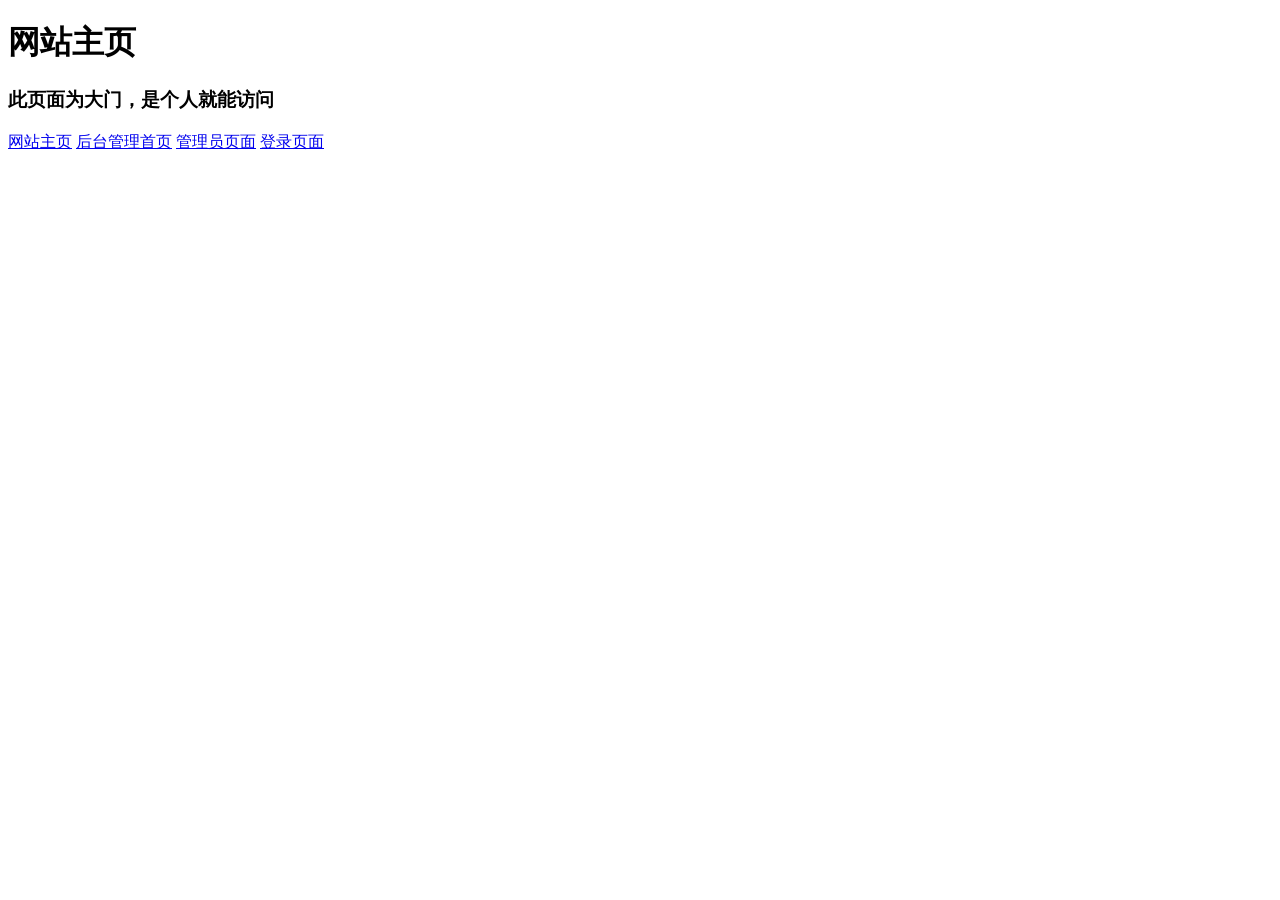
<file: src/main/resources/templates/security/index/index.html>
<!DOCTYPE html>
<html xmlns:th="http://www.thymeleaf.org">
<html lang="en">
<head>
    <meta charset="UTF-8">
    <title>Index</title>
</head>
<body>
<h1>网站主页</h1>
<h3>此页面为大门，是个人就能访问</h3>
<a href="/vehicle_management/index">网站主页</a>
<a href="/vehicle_management/backHome">后台管理首页</a>
<a href="/vehicle_management/admin">管理员页面</a>
<a href="/vehicle_management/toLogin">登录页面</a>
</body>
</html>
</file>
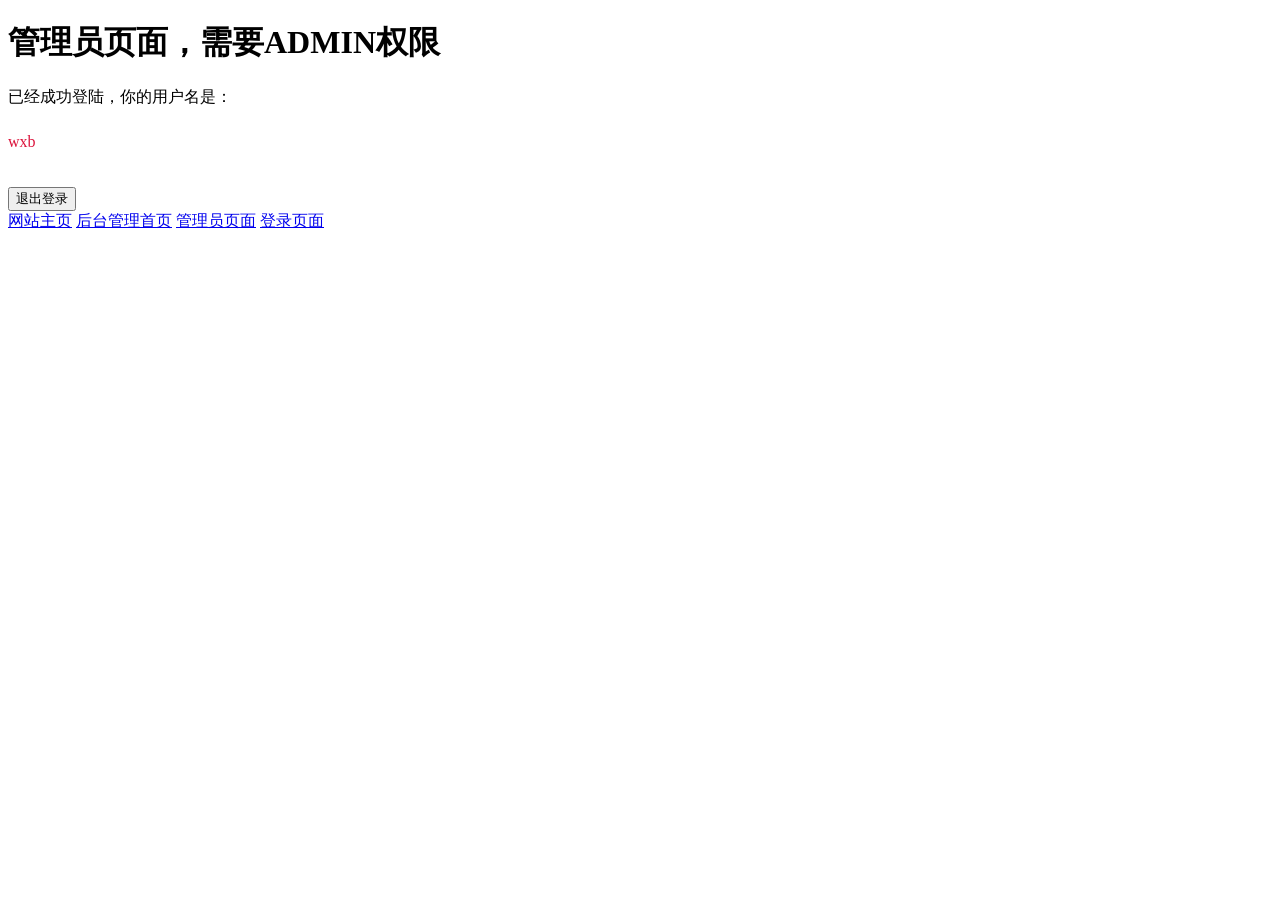
<file: src/main/resources/templates/security/admin/admin.html>
<!DOCTYPE html>
<html xmlns:th="http://www.thymeleaf.org">
<head>
    <meta charset="UTF-8">
    <title>Admin</title>
</head>
<body>
<h1>管理员页面，需要ADMIN权限</h1>
<p>已经成功登陆，你的用户名是：</p>
<p th:text="${username}" style="margin-top: 25px; color: crimson">wxb</p>
<form th:action="@{/logout}" method="post">
    <button class="btn btn-danger" style="margin-top: 20px">退出登录</button>
</form>
<a href="/vehicle_management/index">网站主页</a>
<a href="/vehicle_management/backHome">后台管理首页</a>
<a href="/vehicle_management/admin">管理员页面</a>
<a href="/vehicle_management/toLogin">登录页面</a>
</body>
</html>
</file>
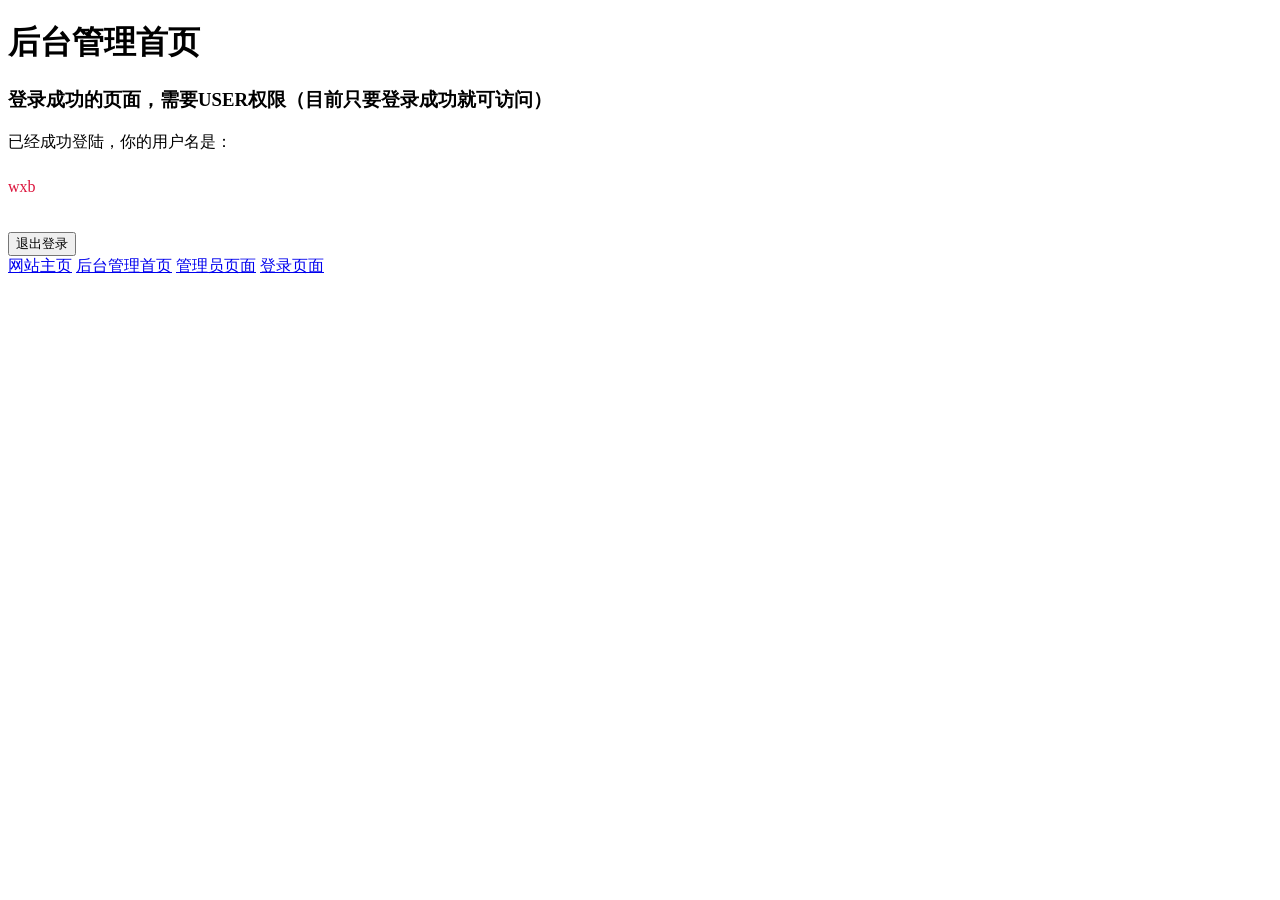
<file: src/main/resources/templates/security/index/backHome.html>
<!DOCTYPE html>
<html xmlns:th="http://www.thymeleaf.org">
<head>
    <meta charset="UTF-8">
    <title>User</title>
</head>
<body>
<h1>后台管理首页</h1>
<h3>登录成功的页面，需要USER权限（目前只要登录成功就可访问）</h3>
<p>已经成功登陆，你的用户名是：</p>
<p th:text="${username}" style="margin-top: 25px; color: crimson">wxb</p>
<form th:action="@{/logout}" method="post">
    <button class="btn btn-danger" style="margin-top: 20px">退出登录</button>
</form>
<a href="/vehicle_management/index">网站主页</a>
<a href="/vehicle_management/backHome">后台管理首页</a>
<a href="/vehicle_management/admin">管理员页面</a>
<a href="/vehicle_management/toLogin">登录页面</a>
</body>
</html>
</file>
